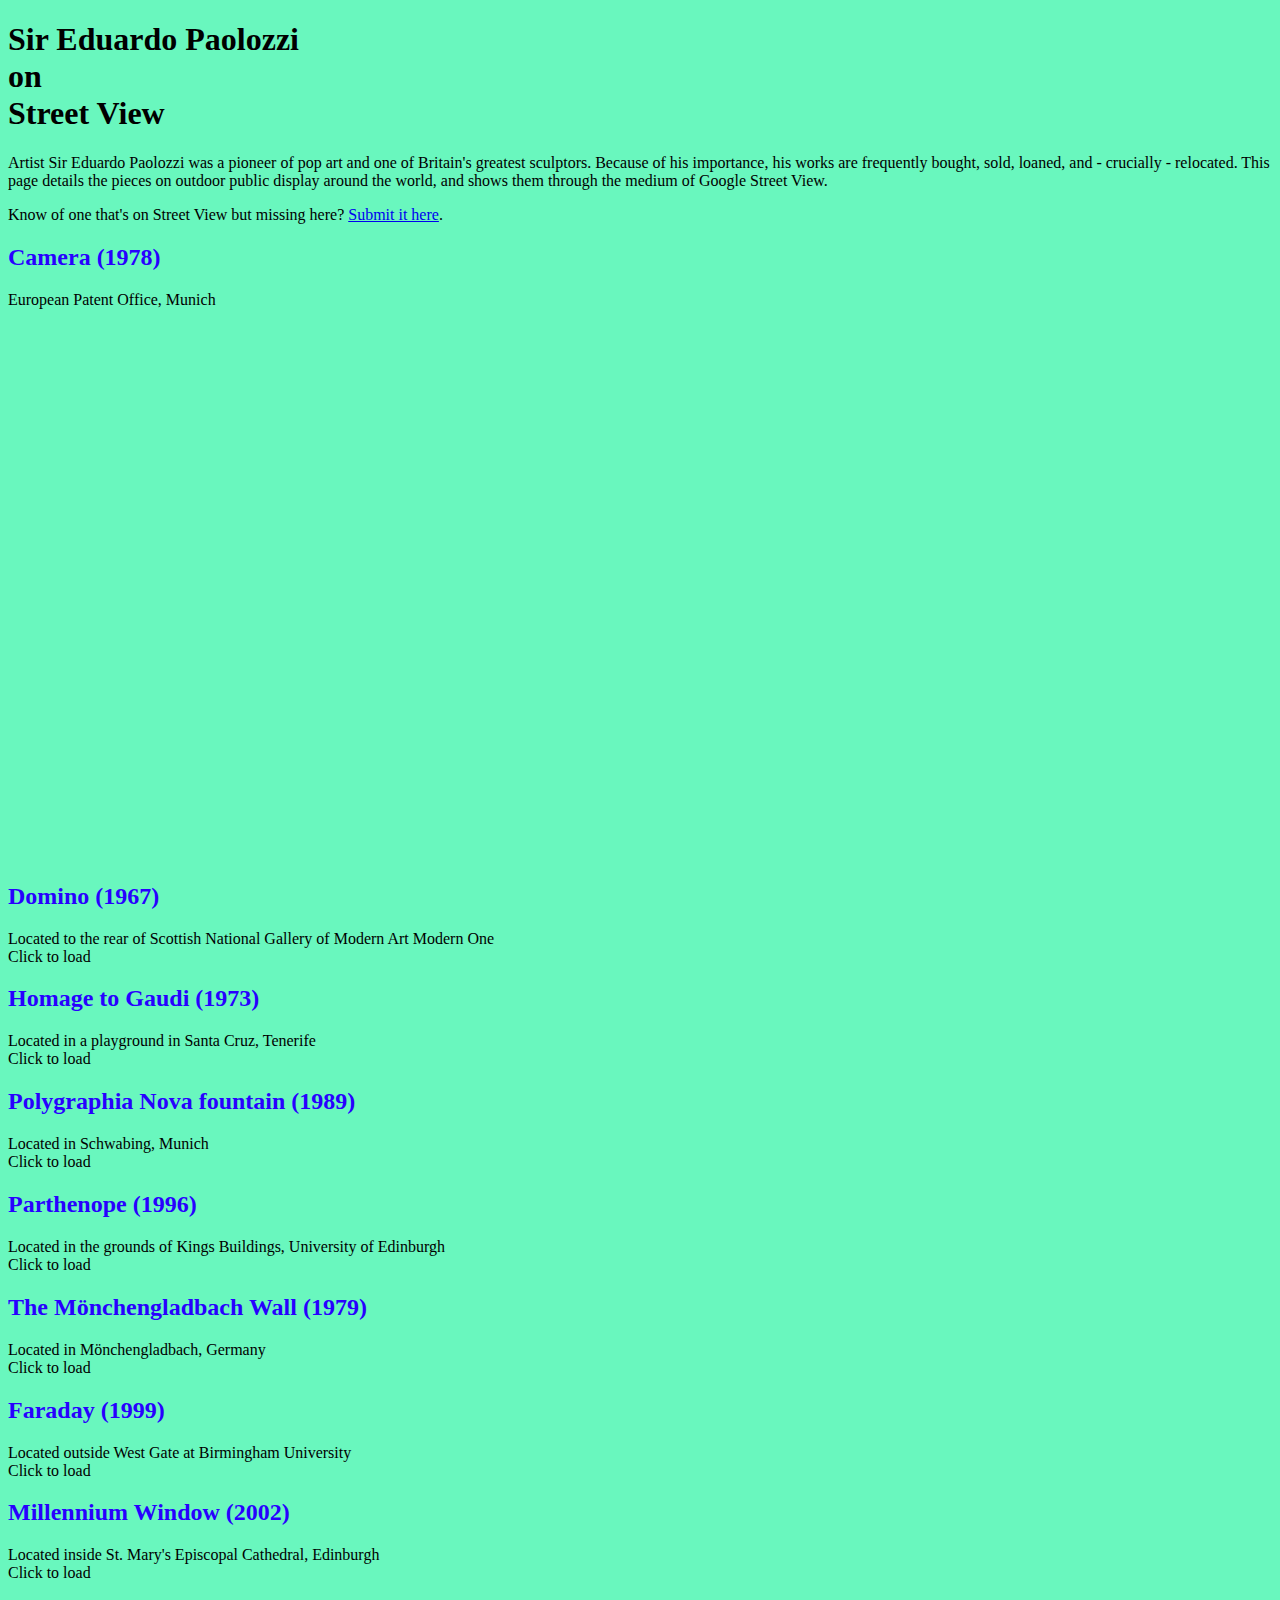
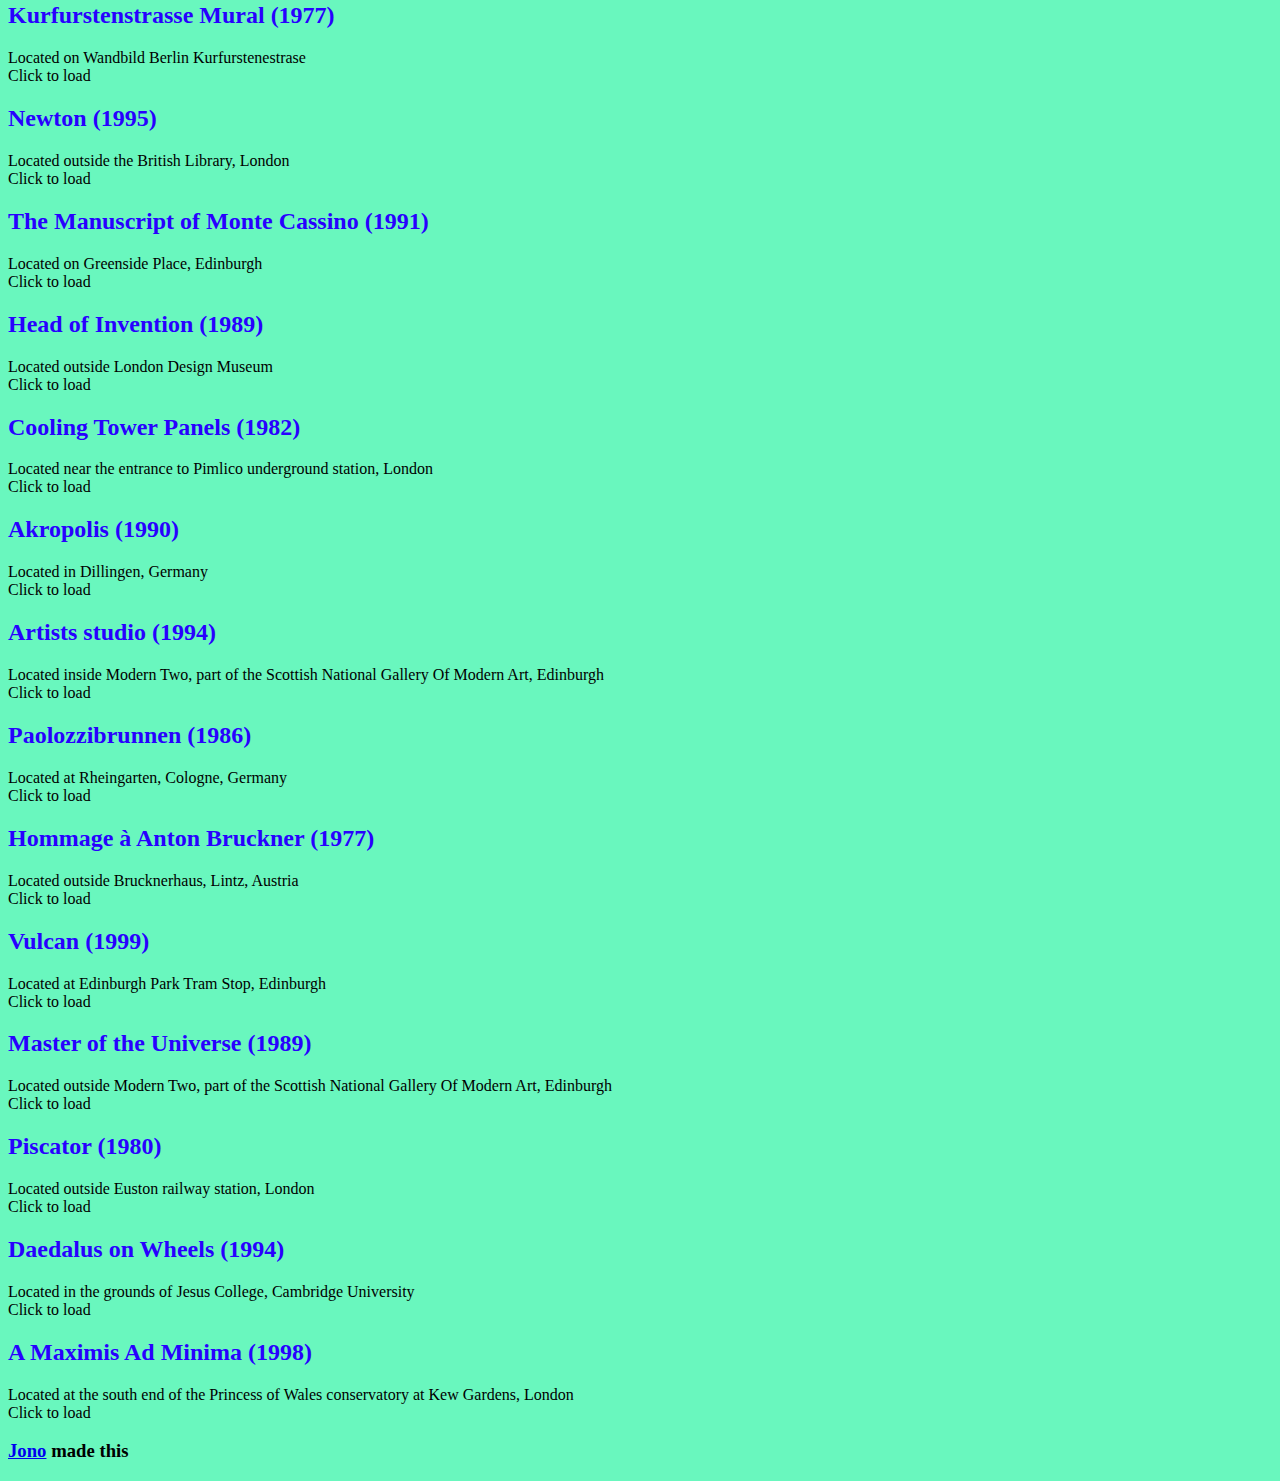
<file: old-index.html>
<!DOCTYPE html>
<html>
  <head>
    <title>Eduardo Paolozzi</title>
    <link rel="stylesheet" href="/style.css" />
  </head>
  <body>
    <h1>
      Sir Eduardo Paolozzi<br />
      on<br />
      Street View
    </h1>

    <div id="introduction">
      <p>
        Artist Sir Eduardo Paolozzi was a pioneer of pop art and one of
        Britain's greatest sculptors. Because of his importance, his works are
        frequently bought, sold, loaned, and - crucially - relocated.
        This page details the pieces on outdoor public
        display around the world, and shows them through the medium of Google
        Street View. 
      </p>
      <p>
        Know of one that's on Street View but missing here?
        <a
          href="https://docs.google.com/forms/d/e/1FAIpQLSdxh2x_gk_yfr_lIe8XVMSCV0Ads-surfRFdFkycCnS3BLpZw/viewform?usp=sf_link"
          >Submit it here</a
        >.
      </p>
    </div>

    <div id="paolozzi"></div>
  <script>
  fetch("paolozzi.json")
    .then((response) => response.json())
    .then((paolozziArray) => {
      let generatedHTML = "";
      paolozziArray.forEach((paolozzi, index) => {
        const iframeHTML = `
          <iframe
            width="1000"
            height="550"
            frameborder="0"
            style="border: 0"
            referrerpolicy="no-referrer-when-downgrade"
            src="https://www.google.com/maps/embed/v1/streetview?key=AIzaSyAokcS-ZPPZwfc4bP92n4T_6sOq26eHSjs&location=${paolozzi.coords}&heading=${paolozzi.heading}&pitch=${paolozzi.pitch}&fov=${paolozzi.fov}"
            allowfullscreen
          >
          </iframe>
        `;

        const divHTML = `
          <div class="streetview">
            <h2>${paolozzi.title} (${paolozzi.year})</h2>
            <div class="location">${paolozzi.location}</div>
            <div class="iframe-container" data-index="${index}">
              ${index === 0 ? iframeHTML : '<div class="iframe-placeholder">Click to load</div>'}
            </div>
          </div>
        `;

        generatedHTML += divHTML;
      });

      document.getElementById("paolozzi").innerHTML = generatedHTML;

      const iframeContainers = document.querySelectorAll(".iframe-container");
      iframeContainers.forEach((container, index) => {
        if (index !== 0) {
          container.addEventListener("click", () => {
            const iframeHTML = `
              <iframe
                width="1000"
                height="550"
                frameborder="0"
                style="border: 0"
                referrerpolicy="no-referrer-when-downgrade"
                src="https://www.google.com/maps/embed/v1/streetview?key=AIzaSyAokcS-ZPPZwfc4bP92n4T_6sOq26eHSjs&location=${paolozziArray[index].coords}&heading=${paolozziArray[index].heading}&pitch=${paolozziArray[index].pitch}&fov=${paolozziArray[index].fov}"
                allowfullscreen
              >
              </iframe>
            `;
            container.innerHTML = iframeHTML;
          });
        }
      });
    })
    .catch((error) =>
      console.error("Error fetching the JSON file:", error)
    );
</script>

    <h3><a href="https://ellis.scot">Jono</a> made this</h3>
  </body>
</html>
</file>
<file: style.css>
#streetview {
    margin-bottom: 500px;
  padding-bottom:500px;

}

/******************************************************************************
START Glitch hello-app default styles

The styles in this section do some minimal CSS resets, set default fonts and 
colors, and handle the layout for our footer and "Remix on Glitch" button. If
you're new to CSS they may seem a little complicated, but you can scroll down
to this section's matching END comment to see page-specific styles.
******************************************************************************/


/* 
  The style rules specify elements by type and by attributes such as class and ID
  Each section indicates an element or elements, then lists the style properties to apply
  See if you can cross-reference the rules in this file with the elements in index.html
*/

/* Our default values set as CSS variables */
:root {
  --color-bg: #69F7BE;
  --color-text-main: #000000;
  --color-primary: #FFFF00;
  --wrapper-height: 87vh;
  --image-max-width: 300px;
  --image-margin: 3rem;
  --font-family: "HK Grotesk";
  --font-family-header: "HK Grotesk";
}

/* Basic page style resets */
* {
  box-sizing: border-box;
}
[hidden] {
  display: none !important;
}

/* Import fonts */
@font-face {
  font-family: HK Grotesk;
  src: url("https://cdn.glitch.me/605e2a51-d45f-4d87-a285-9410ad350515%2FHKGrotesk-Regular.otf?v=1603136326027")
    format("opentype");
}
@font-face {
  font-family: HK Grotesk;
  font-weight: bold;
  src: url("https://cdn.glitch.me/605e2a51-d45f-4d87-a285-9410ad350515%2FHKGrotesk-Bold.otf?v=1603136323437")
    format("opentype");
}

/* Our remix on glitch button */
.btn--remix {
  font-family: HK Grotesk;
  padding: 0.75rem 1rem;
  font-size: 1.1rem;
  line-height: 1rem;
  font-weight: 500;
  height: 2.75rem;
  align-items: center;
  cursor: pointer;
  background: #FFFFFF;
  border: 1px solid #000000;
  box-sizing: border-box;
  border-radius: 4px;
  text-decoration: none;
  color: #000;
  white-space: nowrap;
  margin-left: auto;
}
.btn--remix img {
  margin-right: 0.5rem;
}
.btn--remix:hover {
  background-color: #D0FFF1;
}

/* Navigation grid */
.footer {
  display: flex;
  justify-content: space-between;
  margin: 1rem auto 0;
  padding: 1rem 0 0.75rem 0;
  width: 100%;
  flex-wrap: wrap;
  border-top: 4px solid #fff;
}

.footer a:not(.btn--remix):link,
a:not(.btn--remix):visited {
  font-family: HK Grotesk;
  font-style: normal;
  font-weight: normal;
  font-size: 1.1rem;
  color: #000;
  text-decoration: none;
  border-style: none;
}
.footer a:hover {
  background: var(--color-primary);
}

.footer .links {
  padding: 0.5rem 1rem 1.5rem;
  white-space: nowrap;
}

.divider {
  padding: 0 1rem;
}
/******************************************************************************
END Glitch hello-app default styles
******************************************************************************/

body {
  font-family: HK Grotesk;
  background-color: var(--color-bg);
}

/* Page structure */
.wrapper {
  min-height: var(--wrapper-height);
  display: grid;
  place-items: center;
  margin: 0 1rem;
}
.content {
  display: flex;
  flex-direction: column;
  align-items: center;
  justify-content: center;
}

/* Very light scaling for our illustration */
.title {
  color: #2800FF;
  font-family: HK Grotesk;
  font-style: normal;
  font-weight: bold;
  font-size: 100px;
  line-height: 105%;
  margin: 0;
}

/* Very light scaling for our illustration */
.illustration {
  max-width: 100%;
  max-height: var(--image-max-width);
  margin-top: var(--image-margin);
}

/* Instructions */
.instructions {
  margin: 1rem auto 0;
}

/* Button - Add it from the README instructions */
button,
input {
  font-family: inherit;
  font-size: 100%;
  background: #FFFFFF;
  border: 1px solid #000000;
  box-sizing: border-box;
  border-radius: 4px;
  padding: 0.5rem 1rem;
  transition: 500ms;
}

/* Subheading */
h2 {
  color: #2800FF;
}

/* Interactive image */
.illustration:active {
  transform: translateY(5px);
}

/* Button dip
- Toggling this class on and off will move it down and up again
- The button transition property above determines the speed of the translate (500ms)
*/
.dipped {
  transform: translateY(5px);
}

/* Links that open files in the editor */
.fileopener {
  cursor:pointer;
  font-weight:bold;
  border-bottom:3px solid var(--color-primary);
  color: var(--color-secondary);
}
.fileopener:hover {
  border-bottom:3px solid var(--color-secondary);
}
</file>
